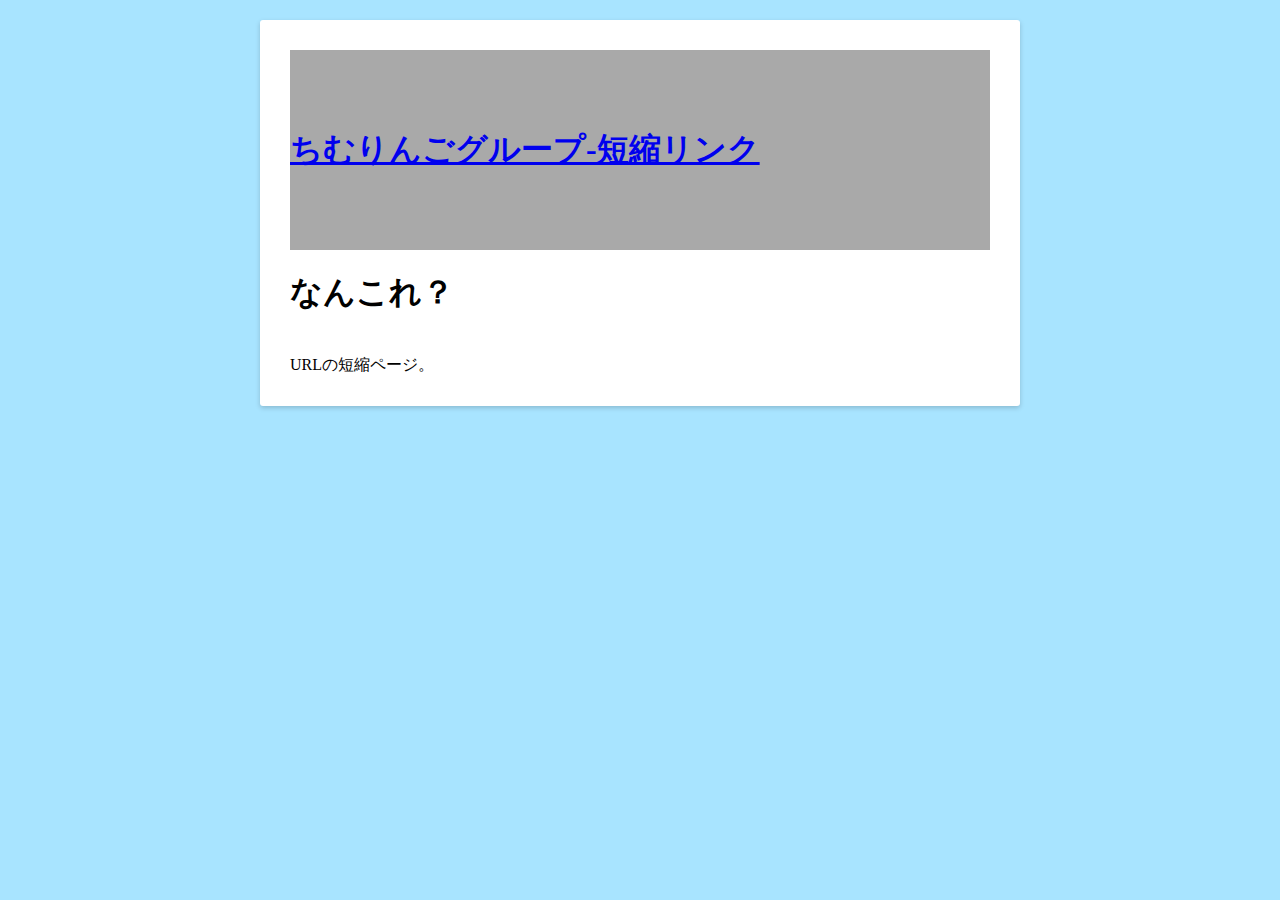
<file: index.html>
<!DOCTYPE html>
<html lang="ja">
<head>
<!-- Google tag (gtag.js) -->
<script async src="https://www.googletagmanager.com/gtag/js?id=G-ZXD7LYGY3E"></script>
<script>
  window.dataLayer = window.dataLayer || [];
  function gtag(){dataLayer.push(arguments);}
  gtag('js', new Date());

  gtag('config', 'G-ZXD7LYGY3E');
</script>
<meta name="viewport" content="width=device-width, initial-scale=1, minimum-scale=1, maximum-scale=10, user-scalable=no">
  <meta charset="utf-8">
<meta name="robots" content="all">
	<title>ちむりんごグループ-短縮リンク</title>
<link rel="icon" type="image/png" href="/files/icon.png">
 <link rel="stylesheet" href="/files/top.css">
	</head>
 <body>
     <header>
      <h1 class="title"><a href="/">ちむりんごグループ-短縮リンク</a></h1>
  </header><h1>なんこれ？</h1><br>URLの短縮ページ。
 </body>
</html>
</file>
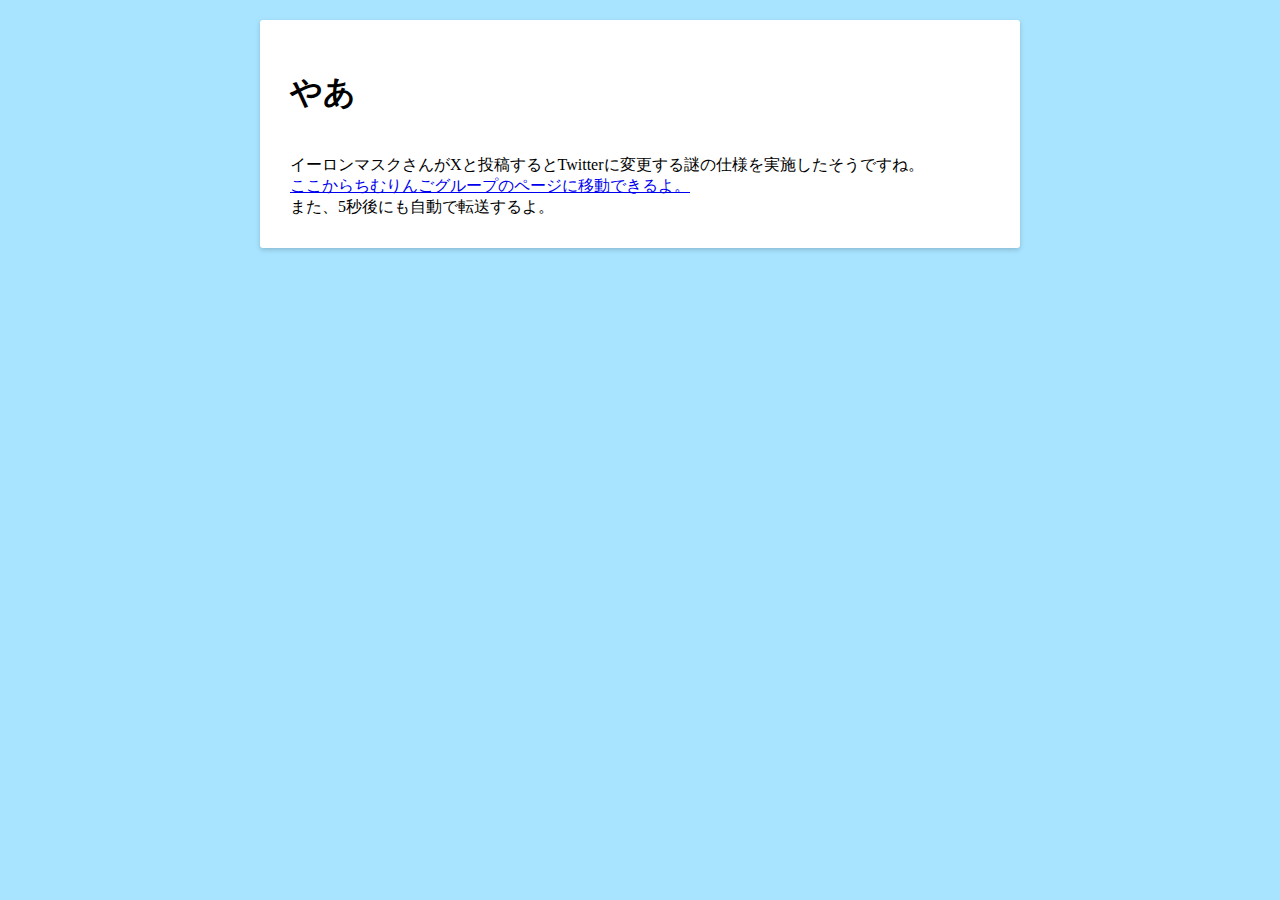
<file: rbg/index.html>
<!DOCTYPE html>
<html lang="ja">
<head>
<!-- Google tag (gtag.js) -->
<script async src="https://www.googletagmanager.com/gtag/js?id=G-ZXD7LYGY3E"></script>
<script>
  window.dataLayer = window.dataLayer || [];
  function gtag(){dataLayer.push(arguments);}
  gtag('js', new Date());

  gtag('config', 'G-ZXD7LYGY3E');
</script>
<meta name="viewport" content="width=device-width, initial-scale=1, minimum-scale=1, maximum-scale=10, user-scalable=no">
  <meta charset="utf-8">
<meta name="robots" content="all">
	<title>ちむりんごグループへ移動</title>
<link rel="icon" type="image/png" href="/files/icon.png">
 <link rel="stylesheet" href="/files/top.css">
	<meta http-equiv="Refresh" content="5;URL=https://www.roblox.com/groups/32379617/unnamed#!">
	</head>
 <body>
    <h1>やあ</h1><br>イーロンマスクさんがXと投稿するとTwitterに変更する謎の仕様を実施したそうですね。<br>
   <a href="https://www.roblox.com/groups/32379617/unnamed#!" >ここからちむりんごグループのページに移動できるよ。</a><br>また、5秒後にも自動で転送するよ。</brr>
 </body>
</html>
</file>
<file: files/top.css>
header {
  display: flex;
  width: 100%;
  height: 200px;
  background-color: darkgrey;
  align-items: center;
}
 
.title {
  margin-right: auto;
}
 
.menu-item {
  list-style: none;
  display: inline-block;
  padding: 10px;
}
p {
    width: 50%;
    line-height: 2;
    display: inline-block;
    background-color: #03A9F4;
    padding: 20px;
    position: relative;
    z-index: 999;
    margin: 50px 0 0;
    color: #fff;
    letter-spacing: 2px;
}
 
.a {
    color: #fff;
    text-decoration: none;
    background-color: #17E9FF;
    display: block;
    padding: 15px 25px;
    border-radius: 5px;
    box-shadow: 0 4px 0 0 #9e2b23;
    font-weight: bold;
    width: 300px;
    text-align: center;
    margin: 110px auto 0;
    letter-spacing: 2px;
}
.aboutbox {
    color: #fff;
    text-decoration: none;
    background-color: #0f0f0f;
    display: block;
    padding: 15px 25px;
    border-radius: 5px;
    box-shadow: 0 4px 0 0 #9e2b23;
    font-weight: bold;
    width: 300px;
    text-align: center;
    margin: 110px auto 0;
    letter-spacing: 2px;
}
 
html {
    background-color: #a8e4ff;
}
 
body {
    background-color: #fff;
    padding: 30px 30px 30px;
    max-width: 700px;
    margin: 20px auto;
    box-shadow: 0px 2px 5px 0px rgba(0, 0, 0, 0.18);
    border-radius: 3px;
    position: relative;
}
</file>
